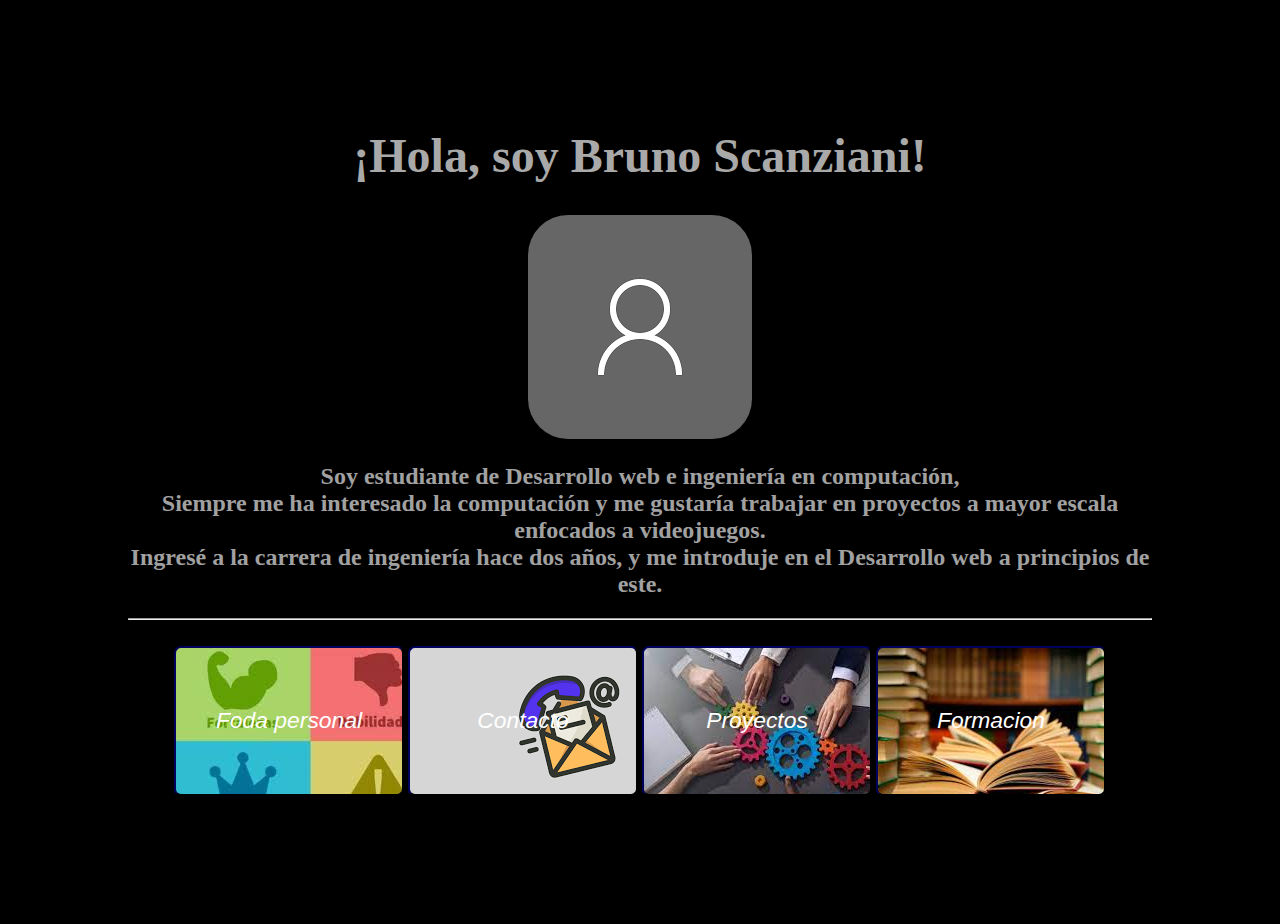
<file: index.html>
<!DOCTYPE html>
<html lang="en">
<head>
    <meta charset="UTF-8">
    <meta name="viewport" content="width=device-width, initial-scale=1.0">
    <title>Bruno Scanziani</title>
    <link rel="stylesheet" href="style.css">
</head>
<body>
    <center> <h1 class="titulo">  ¡Hola, soy Bruno Scanziani!</h1></center>
    <center> <img src="perfil.png" alt="Perfil" id="perfil"></center>
    <center> <h2 class="texto"> Soy estudiante de Desarrollo web e ingeniería en computación, <br>
    Siempre me ha interesado la computación y me gustaría trabajar en proyectos a mayor escala enfocados a videojuegos. <br>
    Ingresé a la carrera de ingeniería hace dos años, y me introduje en el Desarrollo web a principios de este.
    </h2></center>
    <hr>
    <br>
    <center>
        <button id="foda" class="boton"> <a href="Foda.png"> Foda personal</a></button>
        <button id="contacto" class="boton"> <a href="C:\Users\bscan\OneDrive - Facultad de Ingeniería\Escritorio\Jovenes a Programar\Porfolio\contacto.html"> Contacto</a> </button>
        <button id="proyectos" class="boton"> <a href="C:\Users\bscan\OneDrive - Facultad de Ingeniería\Escritorio\Jovenes a Programar\Porfolio\proyectos.html"> Proyectos</a> </button>
        <button id="formacion" class="boton"> <a href="C:\Users\bscan\OneDrive - Facultad de Ingeniería\Escritorio\Jovenes a Programar\Porfolio\formacion.html"> Formacion </a> </button>
    </center>
    
</body>
</html>
</file>
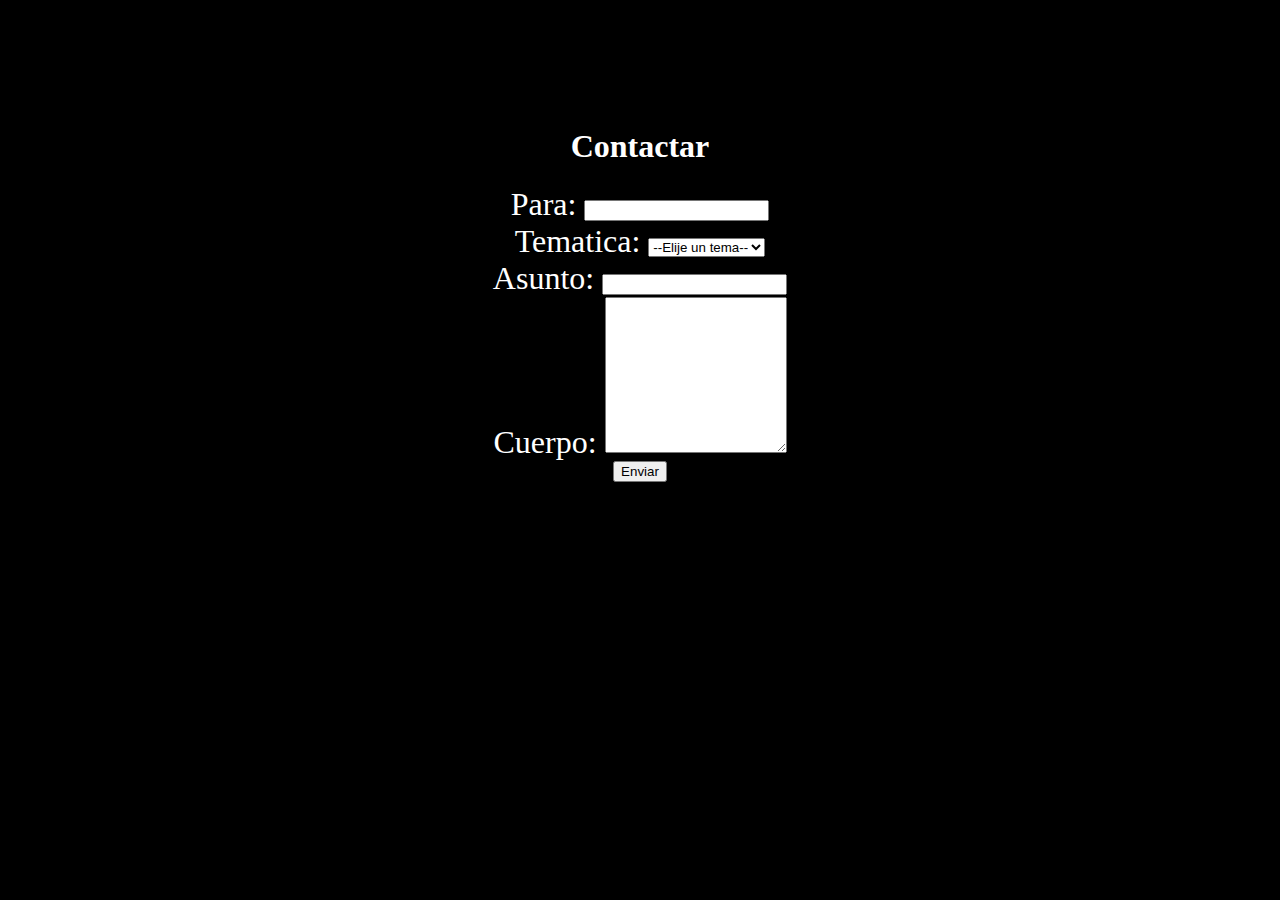
<file: contacto.html>
<!DOCTYPE html>
<html lang="en">
<head>
    <meta charset="UTF-8">
    <meta name="viewport" content="width=device-width, initial-scale=1.0">
    <title>Contacto</title>
    <link rel="stylesheet" href="style.css">
</head>
<body>
    <center>
        <h1 id="cont">Contactar</h2>
    <form action="get">
        <label for="contacto" id="destinatario"> Para:
        <input type="text" name="contacto" > </label>
        <br>
        <label for="tematica" id="tema"> Tematica: </label>
        <select name="teamtica" id="tematica">
            <option value="ElijeUnTema"> --Elije un tema-- </option>
            <option value="Consulta"> Consulta</option>
            <option value="Propuesta"> Propuesta</option>
            <option value="Reporte"> Reporte</option>
            <option value="Otro"> Otro</option>
        </select>
        <br>
        <label for="Asunto"> Asunto:
            <input type="text" name="Asunto" id="Asunto">
        </label>
        <br>
        <label for="Cuerpo"> Cuerpo: 
            <textarea name="Cuerpo" id="Cuerpo" cols="20" rows="10"></textarea>
        </label>
        <br>
        <button>Enviar</button>
    </form>
    </center>
    
</body>
</html>
</file>
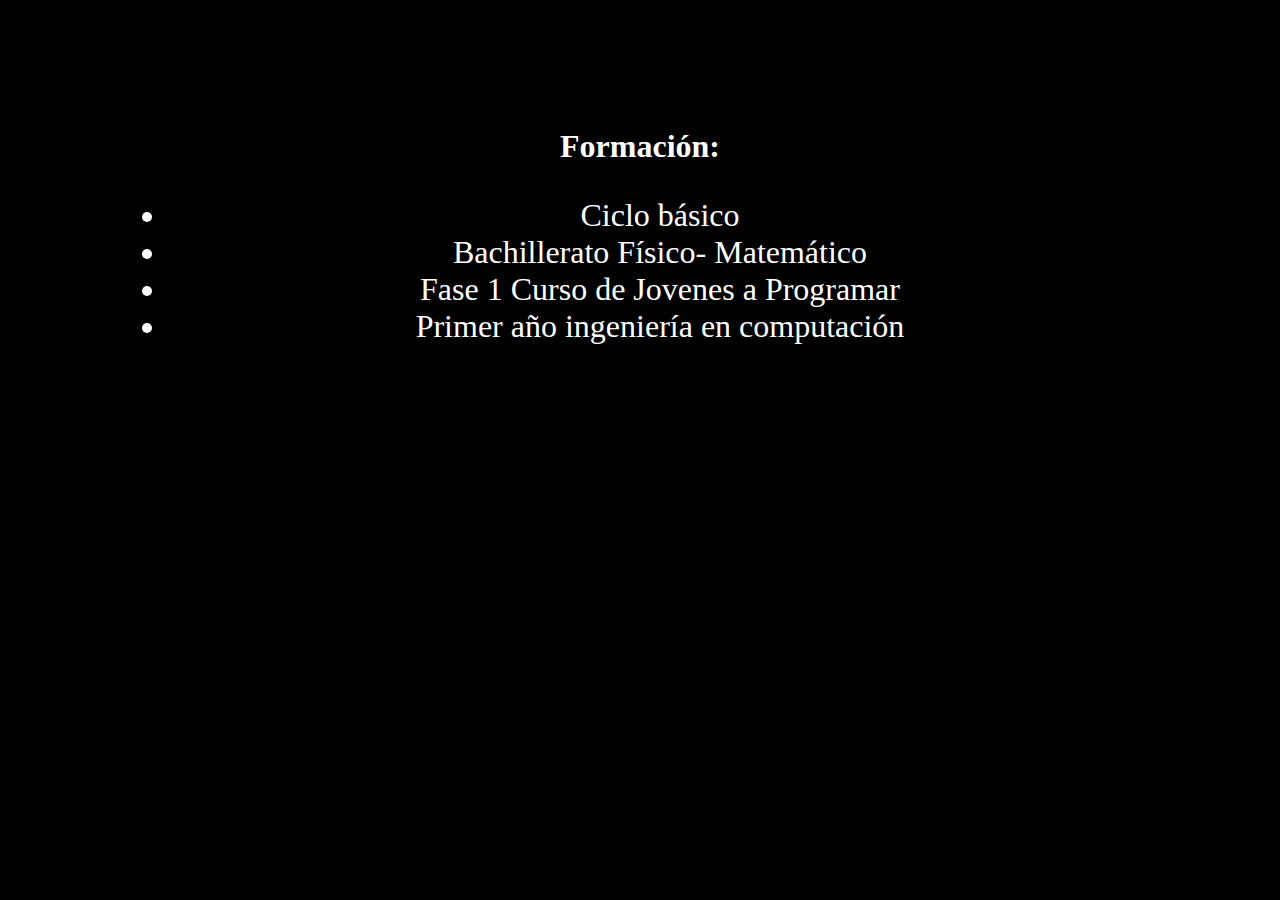
<file: formacion.html>
<!DOCTYPE html>
<html lang="en">
<head>
    <meta charset="UTF-8">
    <meta name="viewport" content="width=device-width, initial-scale=1.0">
    <title>Formacion</title>
    <link rel="stylesheet" href="style.css">
</head>
<body>
    <center>
        <h1 id="form">Formación: </h1>
        <ul id="lista">
            <li>Ciclo básico</li>
            <li>Bachillerato Físico- Matemático</li>
            <li>Fase 1 Curso de Jovenes a Programar</li>
            <li>Primer año ingeniería en computación</li>
        </ul>
    </center>
</body>
</html>
</file>
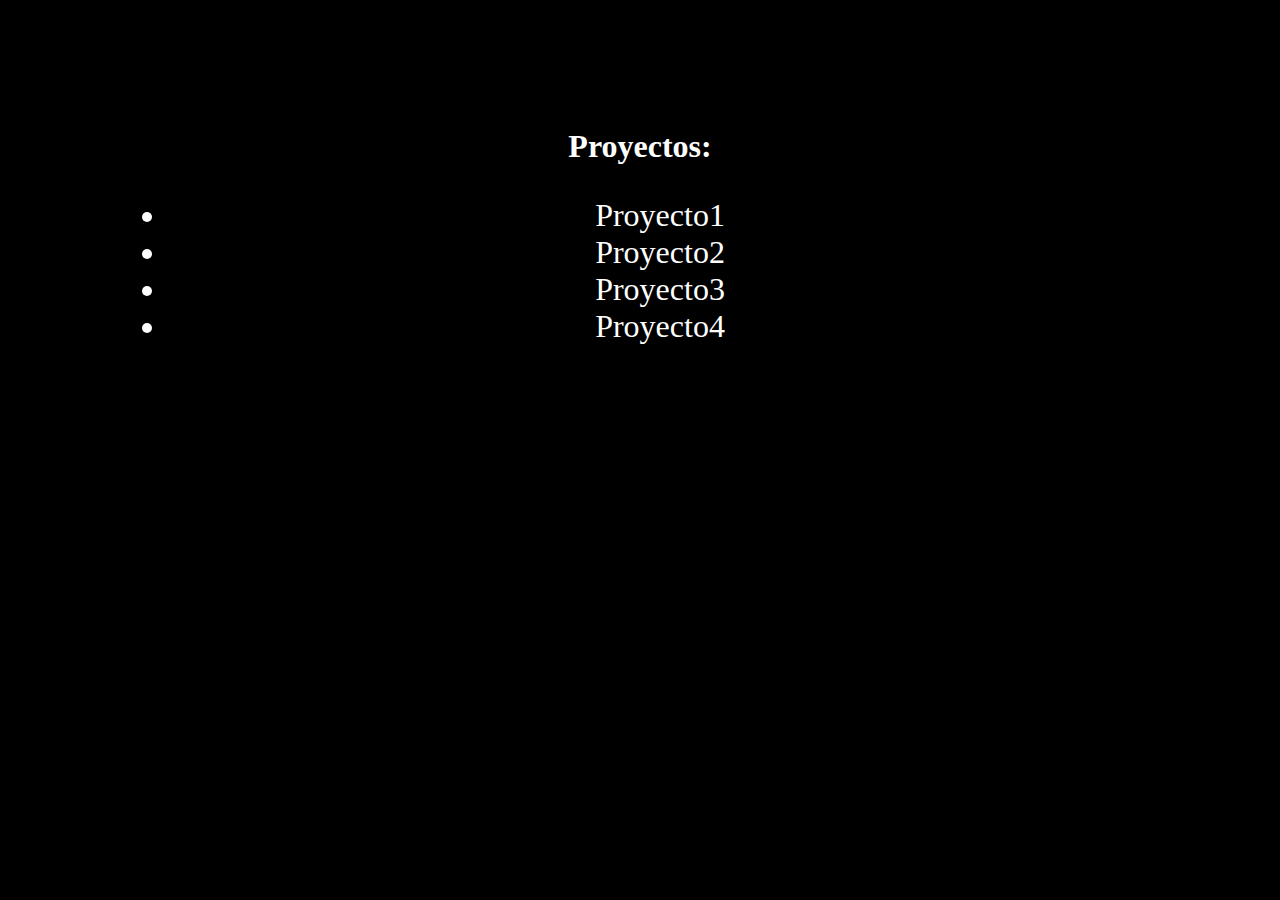
<file: proyectos.html>
<!DOCTYPE html>
<html lang="en">
<head>
    <meta charset="UTF-8">
    <meta name="viewport" content="width=device-width, initial-scale=1.0">
    <title>Proyectos</title>
    <link rel="stylesheet" href="style.css">
</head>
<body>
    <center>
        <h1 id="proy">Proyectos: </h1>
        <ul id="lista2">
            <li>Proyecto1</li>
            <li>Proyecto2</li>
            <li>Proyecto3</li>
            <li>Proyecto4</li>
        </ul>
    </center>
</body>
</html>
</file>
<file: style.css>
body {
    background-color:black;
    margin: 10%;
}

.titulo {
    color: rgb(169, 169, 169);
    font-size: 300%;
}

.texto {
    color: rgb(161, 161, 161);
    font-style:inherit;
}

a {
    text-decoration: none;
    color: rgb(255, 255, 255);
    height: 120%;
    width: 23%;
    font-size: 130%;
}

.boton {
    border-color: rgb(0, 0, 9);
    height: 120%;
    width: 23%;
    font-size: 110%;
    font-style: oblique;
    border-radius: 7px;  
}

#formacion {
    background-image: url(download.jpg);
    width: 230px;
    height: 150px;
}

#proyectos {
    background-image: url(proyecto.jpg);
    width: 230px;
    height: 150px;
}

#contacto {
    width: 230px;
    height: 150px;
    background-image: url(contacto.png);
}

#foda {
    width: 230px;
    height: 150px;
    background-image: url(foda2.jpg);
}

#perfil {
    border-radius: 40px;
}

label, #cont, #form, #lista, #proy, #lista2 {
    color: white;
    font-size: 200%;

}
</file>
